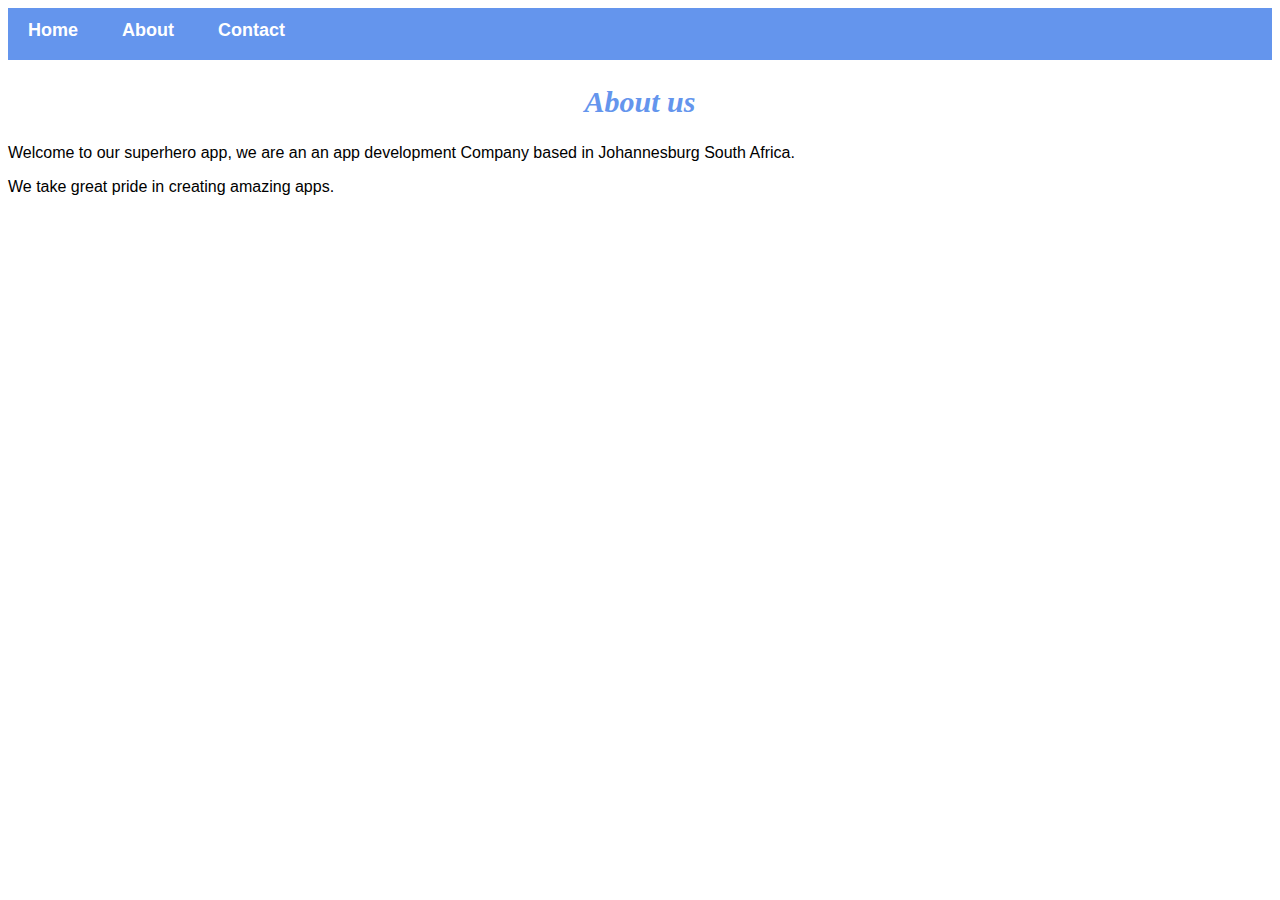
<file: About.html>
<!DOCTYPE html>
<html>
    <head>
        <link rel="stylesheet" href="style.css">
    </head>
    <body>
        <div id="menu">
            <a href="index.html">Home</a>
            <a href="About.html">About</a>
            <a href="Contact.html">Contact</a>
        </div>
        <h2>About us </h2>
        <p>Welcome to our superhero app, we are an an app development Company based in Johannesburg South Africa.</p>
        <p>We take great pride in creating amazing apps.</p>
    </body>
</html>
</file>
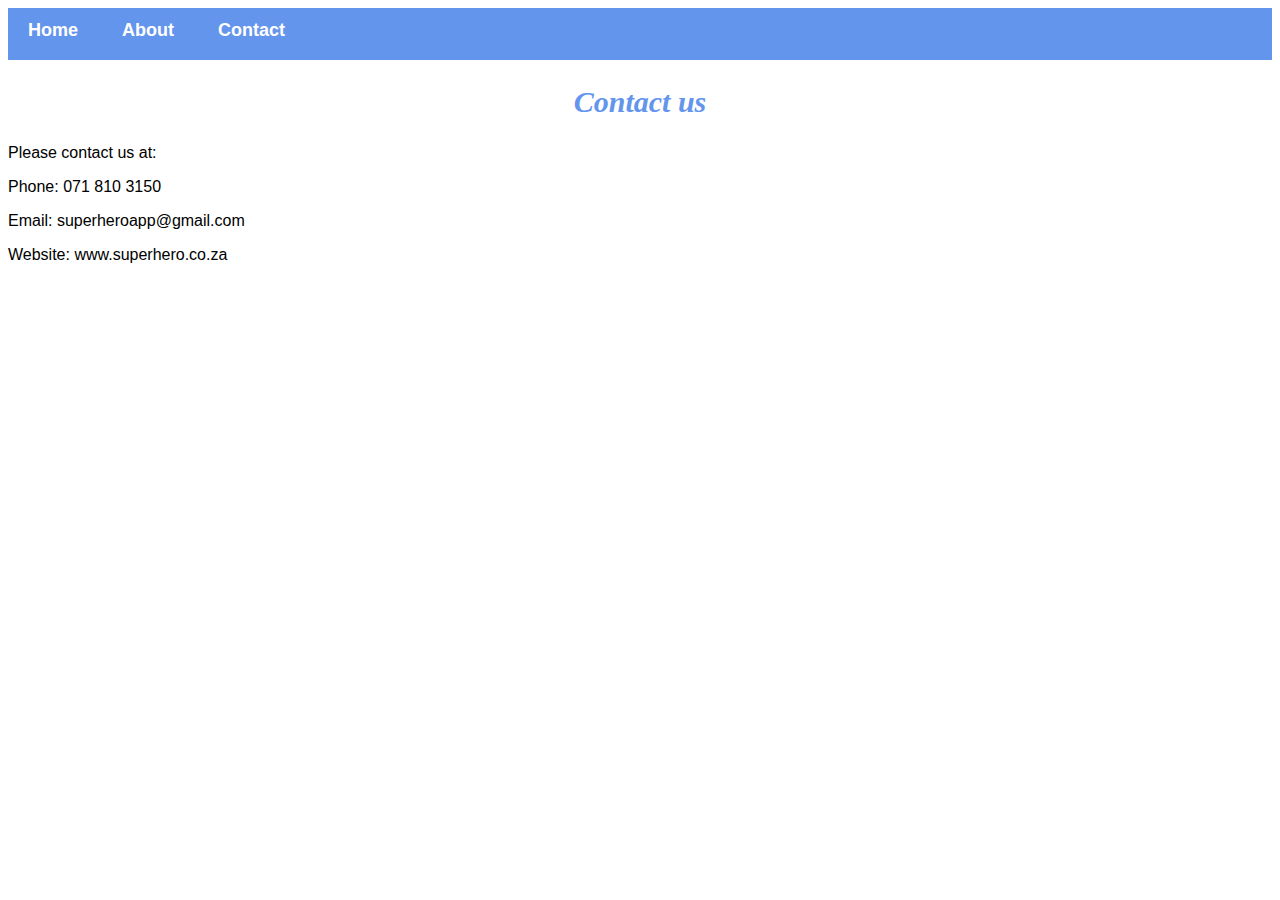
<file: Contact.html>
<!DOCTYPE html>
<html>
    <head>
        <link rel="stylesheet" href="style.css">
    </head>
    <body>
        <div id="menu">
            <a href="index.html">Home</a>
            <a href="About.html">About</a>
            <a href="Contact.html">Contact</a>
        </div>
        <h2>Contact us </h2>
        <p>Please contact us at:</p>
        <p>Phone: 071 810 3150</p>
        <p>Email: superheroapp@gmail.com</p>
        <p>Website: www.superhero.co.za</p>
    </body>
</html>
</file>
<file: style.css>
.gallary img{
    width: 100%;
}

h2{
    font-family: impact, fantasy;
    text-align: center;
    font-size: 30px;
    color: cornflowerblue;
    font-style: italic;
}

h4{
    font-family: impact, fantasy;
    font-size: 20px;
    font-style: italic;
    color: cornflowerblue;
}

p{
    font-family: Helvetica, sans-serif;
}

#menu{
    width:100%;
    height:40px;
    background-color: cornflowerblue;
    padding-top: 12px;

}
#menu a{
    color:white;
    font-family: Helvetica, sans-serif;
    font-size: 18px;
    text-decoration: none;
    font-weight: 800;

    padding-left: 20px;
    padding-right: 20px;
}

#menu a:hover{
    color: #5077bd
}
</file>
